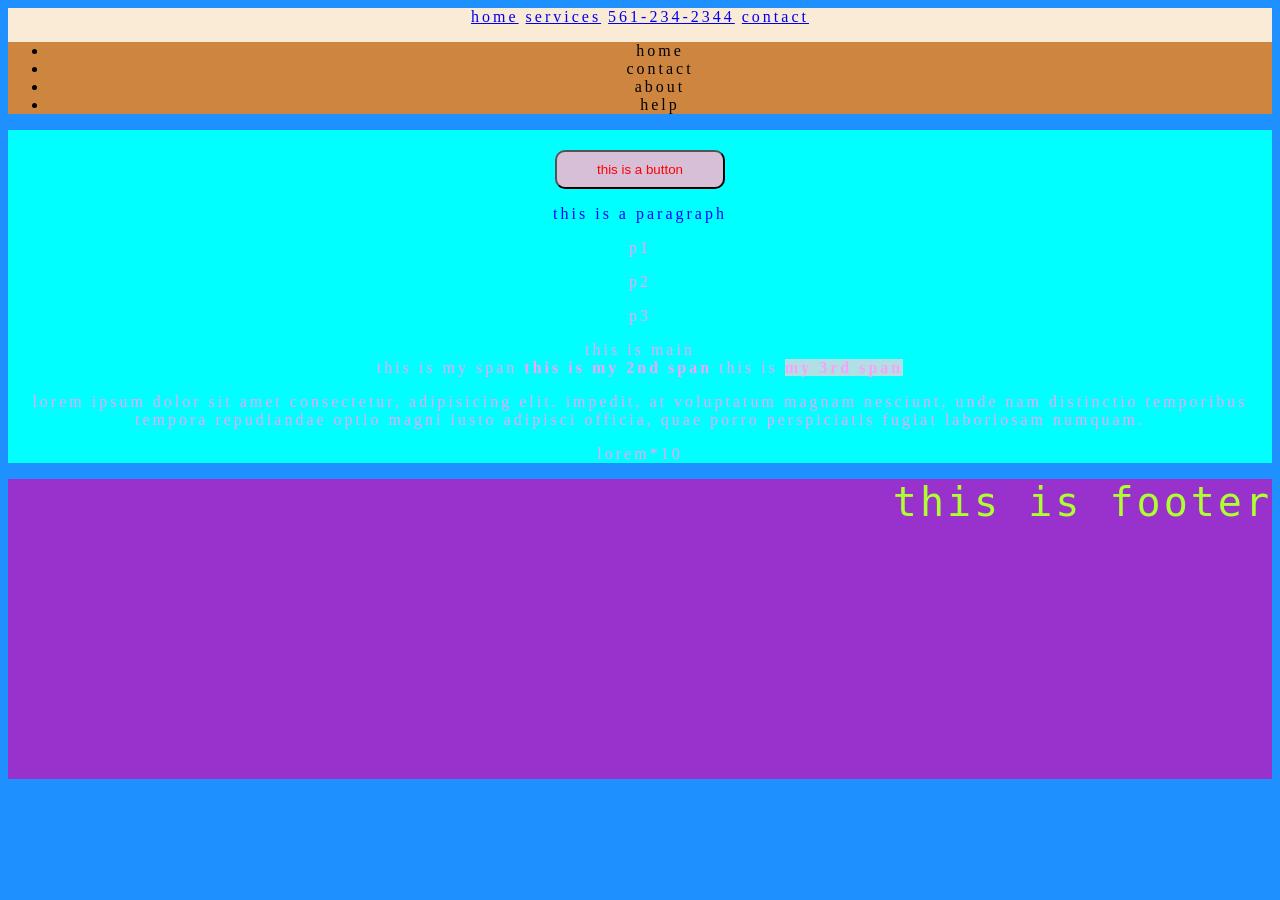
<file: index.html>
<!DOCTYPE html>
<html lang="en">
<head>
    <meta charset="UTF-8">
    <meta http-equiv="X-UA-Compatible" content="IE=edge">
    <meta name="viewport" content="width=device-width, initial-scale=1.0">
    <link rel="stylesheet" href="styles.css">
    <title>CSS Practice</title>
</head>

<body>
    
    <header> 
    <nav>
     <a href="http://www.bocacode.com" target="_blank">Home</a>
     <a href="http://www.bocacode.com/services">Services</a>
     <a href="tel:561-234-2344">561-234-2344</a>
     <a href="mailto:info@bocacode.com?subject%20here">Contact</a>

    </nav>

        <ul class="menu-items">
            <li>Home</li>
            <li>Contact</li>
            <li>About</li>
            <li>Help</li>
        </ul>

    </header>

    <main>
        <button> this is a button </button>
        <p id="first-p">
        this is a paragraph
        </p>
        <p>p1</p>
        <p>p2</p>
        <p>p3</p>

        this is main 

<div class="all-spans">
    <span>this is my span</span>
    <span><b>this is my 2nd span</b></span>
    <span>this is <strong>my 3rd span</strong></span>
</div>

<div>
   <p>Lorem ipsum dolor sit amet consectetur, adipisicing elit. Impedit, at voluptatum magnam nesciunt, unde nam distinctio temporibus tempora repudiandae optio magni iusto adipisci officia, quae porro perspiciatis fugiat laboriosam numquam.</p> 
<p>lorem*10</p>
</div>

    </main>

    <footer> this is footer </footer>

</body>
</html>
</file>
<file: styles.css>
:root {
    --blue: #1e90ff;
    --white: #f6f6f6;
}

body {      background-color: var(--blue);
            color: yellow; 
            text-align: center;
            text-transform: lowercase; 
            letter-spacing: 3px; 
     }
            

    header {
    background-color:antiquewhite; 
    color:black;
    }

    main {
    background-color:aqua;
    color:rgb(249, 160, 249);
    font-family: 'Lucida Sans Refular' , 'Lucida Grande' , 'Lucida Sans Unicode';
    text-transform: lowercase;
    
    }

    footer {
        height: 300px;
        background-color: darkorchid;
        font-size: 40px;
        font-family: monospace;  
        color: greenyellow;
        text-align:right !important;

    }

    /* selecting a class */

.menu-items{
background-color: peru;
}

/* selecting an id */
#first-p {
    color: blue;
}

.all-spans > span > strong {
    background-color:powderblue
}

button {
    color: red;
    /* padding-top: 10px;
    padding-right: 20px;
    padding-bottom: 10px;
    padding-left: 20px; */
    padding: 10px 40px;
    margin-top: 20px;
    border-radius: 10px;
    background-color:thistle;
    /* background: rgb(249, 160, 249);
    background: linear-gradient(
        90deg,
        rgba(2, 0, 36, 1) 0%
        rgba(9, 9, 121, 1)21%
        rgba(0, 212, 255,1) 10%
    ); */
}
button:hover{
    background-color:fuchsia;
}

button.focus{
    background-color: goldenrod;
}
</file>
